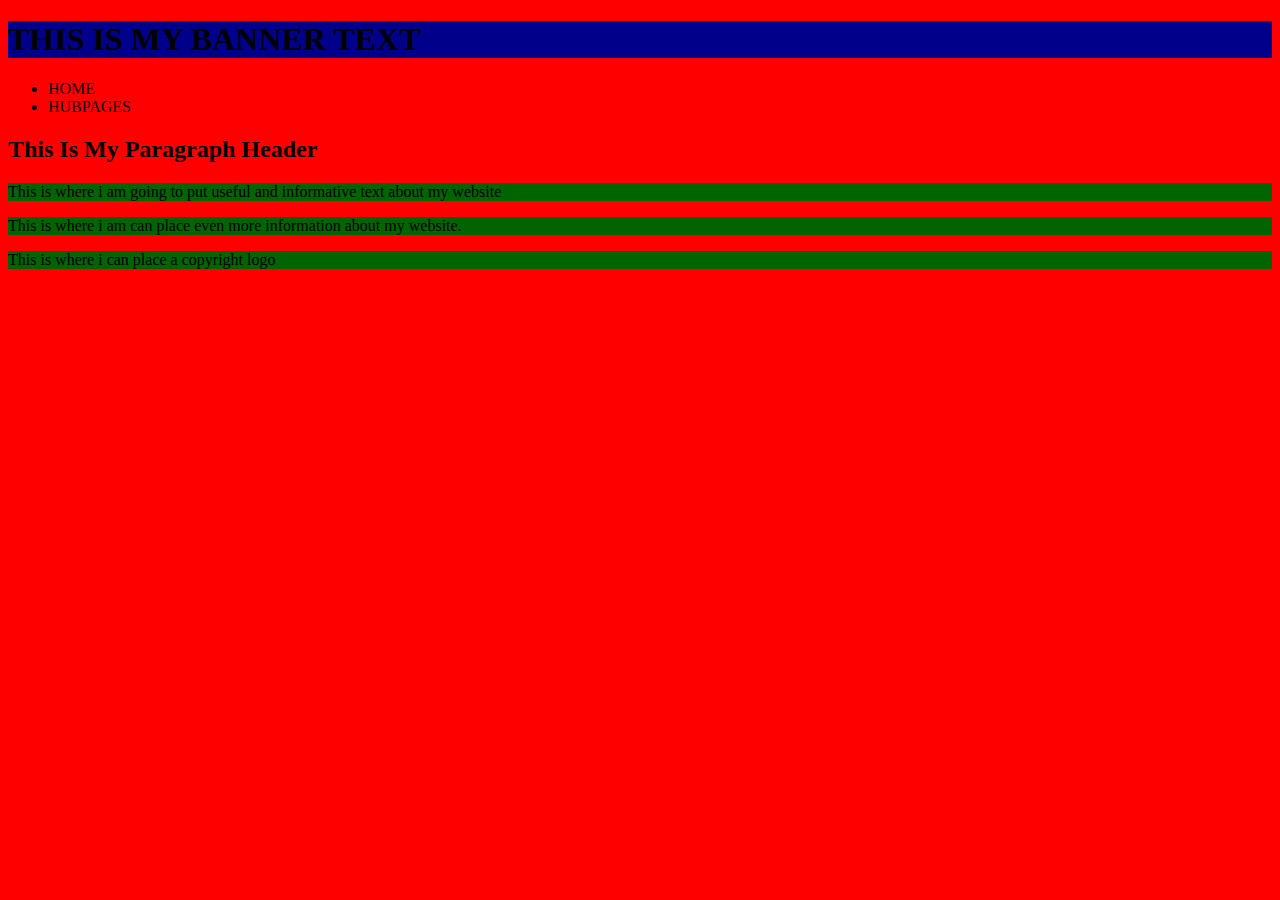
<file: index.html>
<!DOCTYPE html>
<html>
    <head>
        <title>webpage development</title>
        <style>
            body {
                background-color: cornflowerblue;
            }
            h1 {
                background-color: darkblue;
            }
            p {
                background-color: darkgreen;
            }
        </style>
        <link rel="stylesheet" href="./style.css" />
    </head>
    <body style="background-color: red">
        <h1>THIS IS MY BANNER TEXT</h1>
        <ul>
            <li>HOME</li>

            <li>HUBPAGES</li>
        </ul>
        <h2>This Is My Paragraph Header</h2>
        <p>
            This is where i am going to put useful and informative text about my
            website
        </p>
        <p>
            This is where i am can place even more information about my website.
        </p>
        <p>This is where i can place a copyright logo</p>
    </body>
</html>
</file>
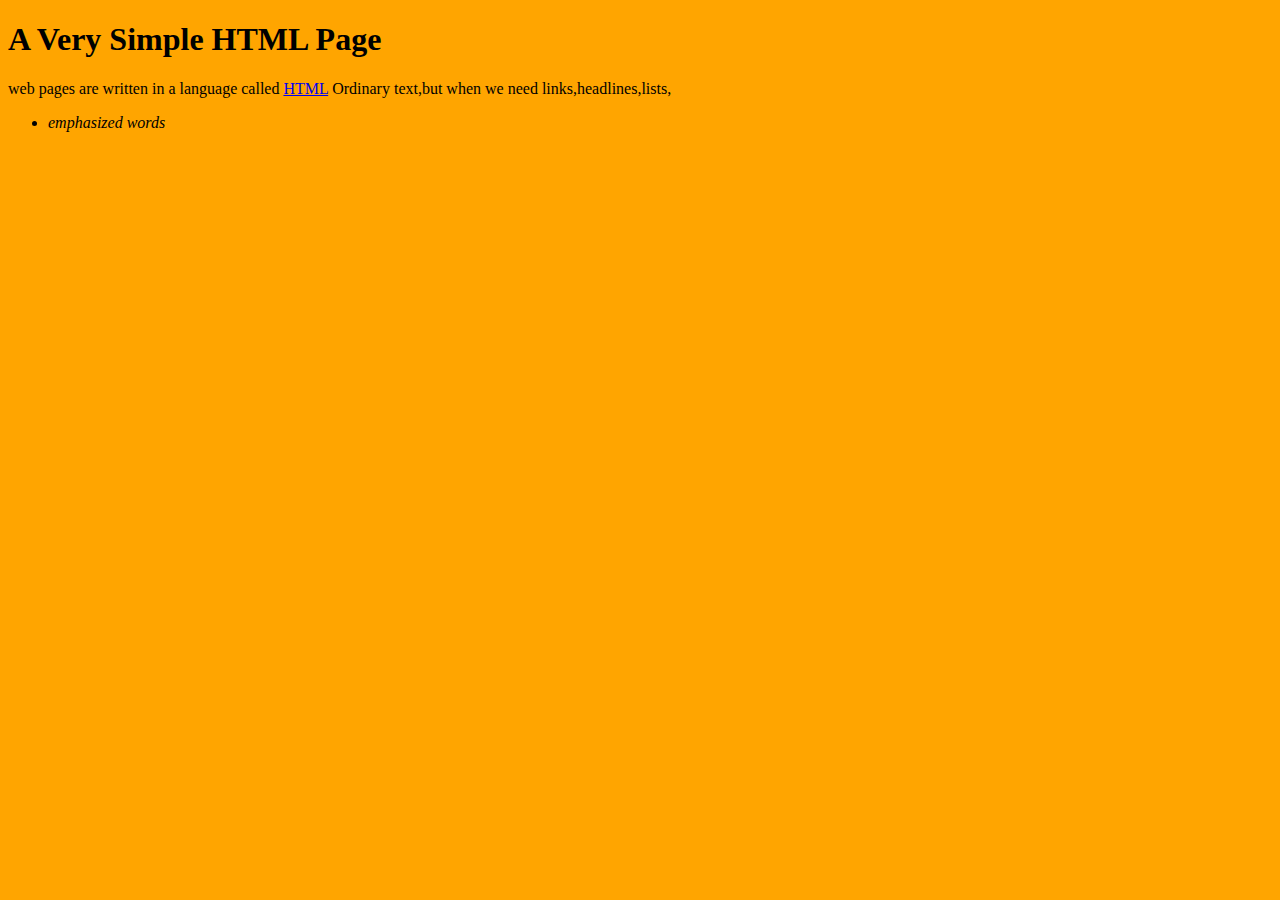
<file: basic index.html>
<!DOCTYPE html>
<html>
    <head>
        <title>webpage development</title>
        <link rel="stylesheet" href="basicstyle.css" />
    </head>
    <body>
        <h1>A Very Simple HTML Page</h1>
        web pages are written in a language called
        <a href="www.google.com">HTML</a>
        Ordinary text,but when we need links,headlines,lists,
        <ul>
            <li>emphasized words</li>
        </ul>
    </body>
</html>
</file>
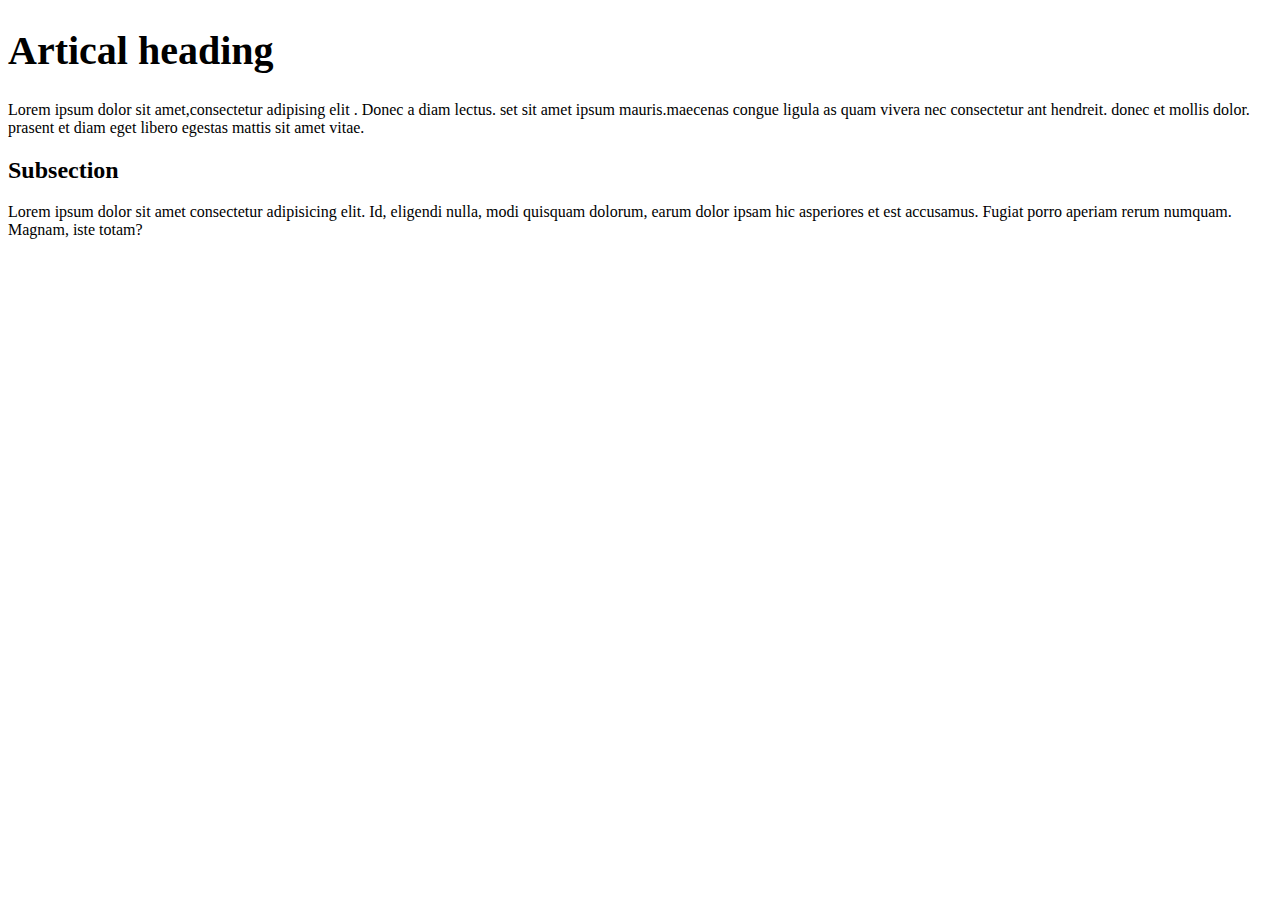
<file: basic5.html>
<!DOCTYPE html>
<html>
    <head>
        <title>my first styled page</title>
        <link rel="stylesheet" href="./style5.css" />
    </head>
    <body>
        <h1>Artical heading</h1>
        <p>
            Lorem ipsum dolor sit amet,consectetur adipising elit . Donec a diam
            lectus. set sit amet ipsum mauris.maecenas congue ligula as quam
            vivera nec consectetur ant hendreit. donec et mollis dolor. prasent
            et diam eget libero egestas mattis sit amet vitae.
        </p>
        <h2>Subsection</h2>
        <p>
            Lorem ipsum dolor sit amet consectetur adipisicing elit. Id,
            eligendi nulla, modi quisquam dolorum, earum dolor ipsam hic
            asperiores et est accusamus. Fugiat porro aperiam rerum numquam.
            Magnam, iste totam?
        </p>
    </body>
</html>
</file>
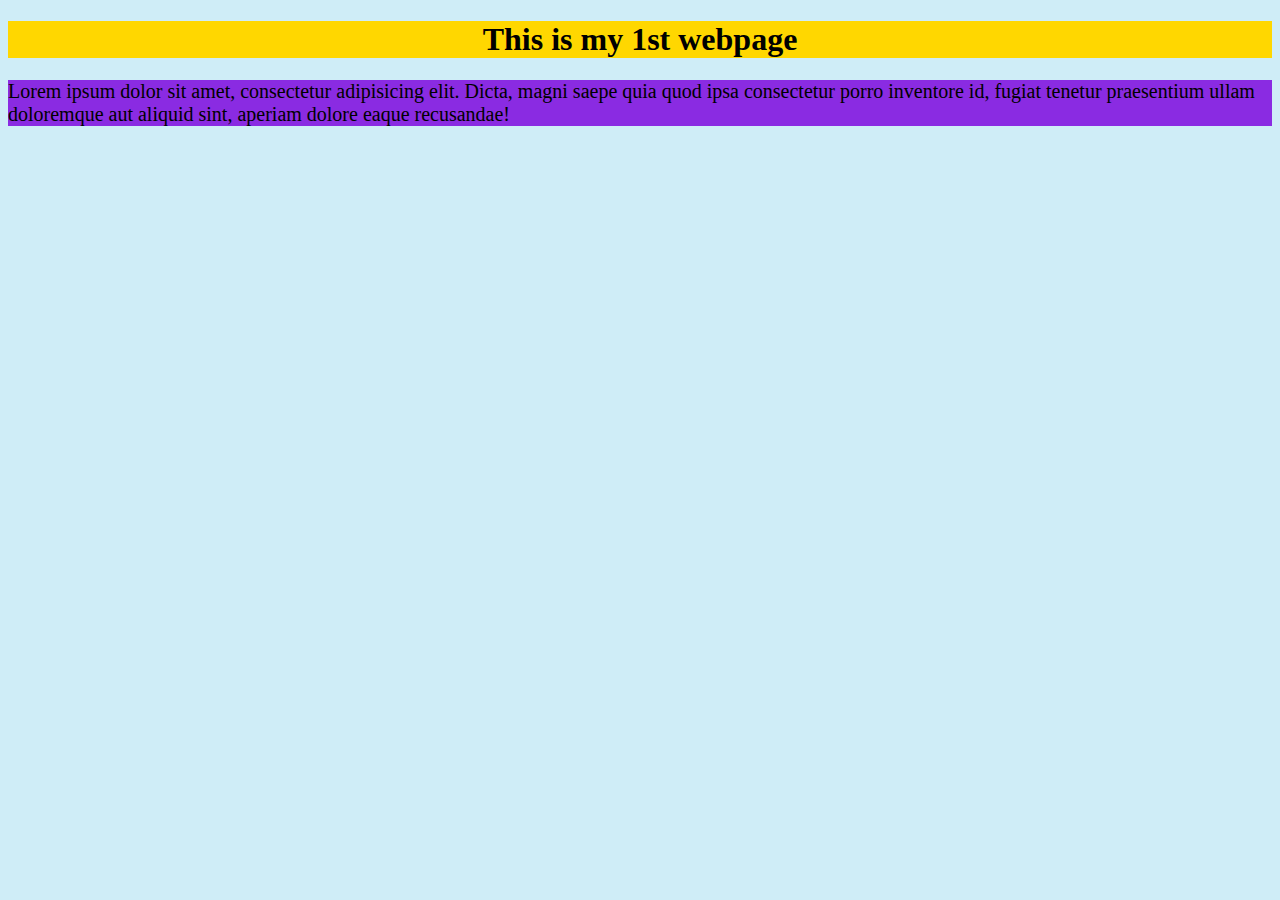
<file: index2.html>
<!DOCTYPE html>
<html>
    <head>
        <title>web page development</title>
        <style>
            body {
                background-color: rgb(207, 237, 247);
            }
        </style>
        <link rel="stylesheet" href="style2.css" />
    </head>
    <body>
        <h1 style="background-color: gold">This is my 1st webpage</h1>
        <style>
            h1 {
                text-align: center;
            }
        </style>
        <p style="background: blueviolet">
            Lorem ipsum dolor sit amet, consectetur adipisicing elit. Dicta,
            magni saepe quia quod ipsa consectetur porro inventore id, fugiat
            tenetur praesentium ullam doloremque aut aliquid sint, aperiam
            dolore eaque recusandae!
        </p>
    </body>
</html>
</file>
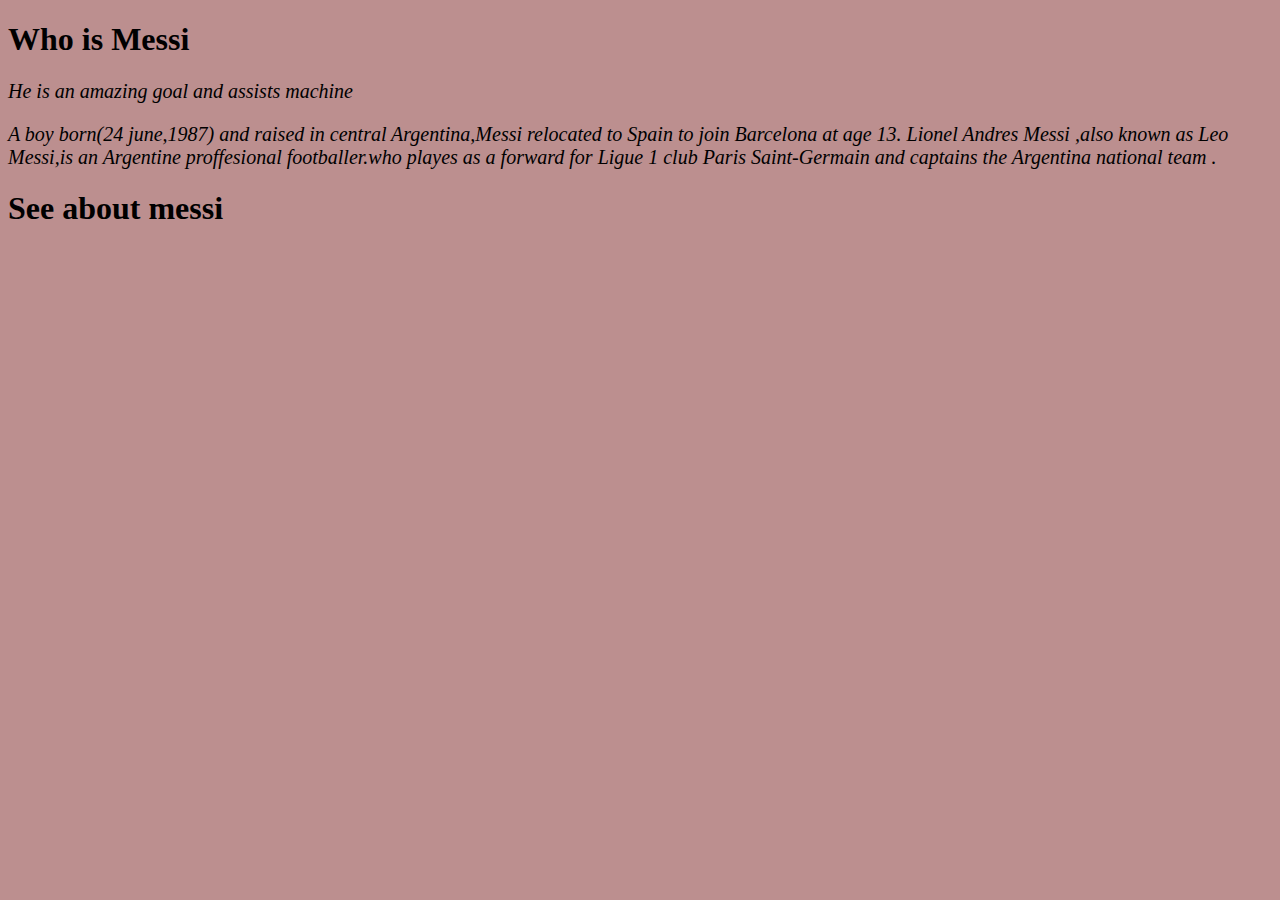
<file: index3.html>
<!DOCTYPE html>
<html>
    <head>
        <title>webpage development</title>
        <link rel="stylesheet" href="style3.css" />
    </head>
    <body style="background-color: rosybrown">
        <h1>Who is Messi</h1>
        <p>He is an amazing goal and assists machine</p>
        <p>
            A boy born(24 june,1987) and raised in central Argentina,Messi
            relocated to Spain to join Barcelona at age 13. Lionel Andres Messi
            ,also known as Leo Messi,is an Argentine proffesional footballer.who
            playes as a forward for Ligue 1 club Paris Saint-Germain and
            captains the Argentina national team .
        </p>
        <h1 style="text size:10px ;">See about messi</h1>
    </body>
</html>
</file>
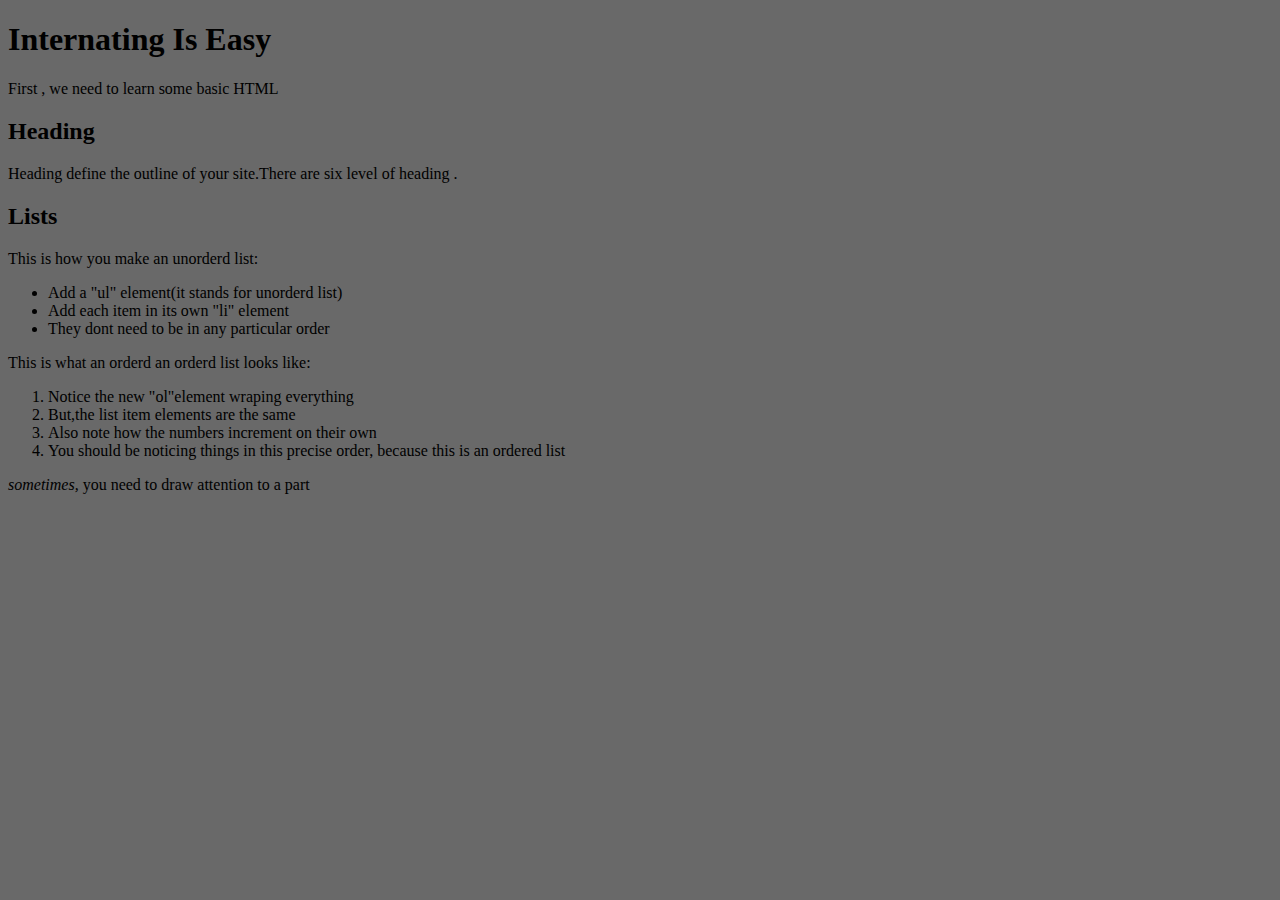
<file: index4.html>
<!DOCTYPE html>
<html>
    <head>
        <title>webpage desiging</title>
        <link rel="stylesheet" href="style4.css" />
        <style>
            body {
                background-color: dimgray;
            }
        </style>
    </head>
    <body>
        <h1>Internating Is Easy</h1>
        <p>First , we need to learn some basic HTML</p>
        <h2>Heading</h2>
        <p>
            Heading define the outline of your site.There are six level of
            heading .
        </p>
        <h2>Lists</h2>
        <p>This is how you make an unorderd list:</p>
        <ul>
            <li>Add a "ul" element(it stands for unorderd list)</li>
            <li>Add each item in its own "li" element</li>
            <li>They dont need to be in any particular order</li>
        </ul>
        <p>This is what an orderd an orderd list looks like:</p>
        <ol>
            <li>Notice the new "ol"element wraping everything</li>
            <li>But,the list item elements are the same</li>
            <li>Also note how the numbers increment on their own</li>
            <li>
                You should be noticing things in this precise order, because
                this is an ordered list
            </li>
        </ol>
        <em> sometimes, </em> you need to draw attention to a part
    </body>
</html>
</file>
<file: style.css>

</file>
<file: basicstyle.css>
body {
    background-color: orange;
}
li {
    font-style: italic;
}
</file>
<file: style5.css>
h1 {
    font-size: 40px;
}
</file>
<file: style2.css>
p {
    font-size: 20px;
}
</file>
<file: style3.css>
p {
    font-style: italic;
}
p {
    font-size: 20px;
}
h1 {
    font-style: unset;
}
body {
    background-image: blue;
}
</file>
<file: style4.css>

</file>
